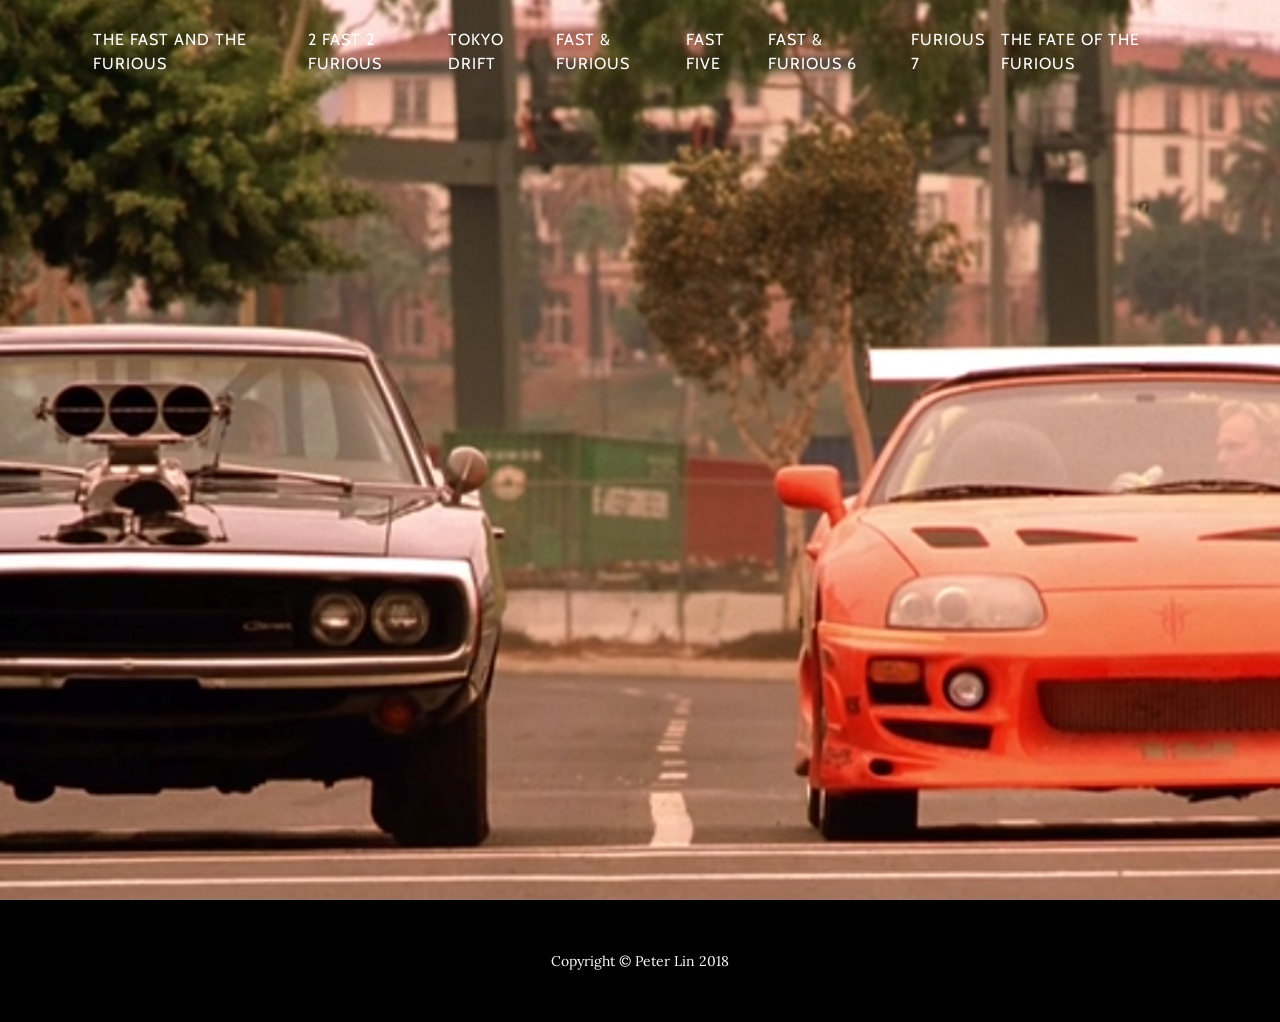
<file: index.html>
<!DOCTYPE html>
<html lang="en">

  <head>

    <meta charset="utf-8">
    <meta name="viewport" content="width=device-width, initial-scale=1, shrink-to-fit=no">
    <meta name="description" content="">
    <meta name="author" content="">

    <title>Living life a quarter mile at a time</title>

    <!-- Bootstrap core CSS -->
    <link href="vendor/bootstrap/css/bootstrap.min.css" rel="stylesheet">

    <!-- Custom fonts for this template -->
    <link href="vendor/font-awesome/css/font-awesome.min.css" rel="stylesheet" type="text/css">
    <link href="https://fonts.googleapis.com/css?family=Lora:400,700,400italic,700italic" rel="stylesheet" type="text/css">
    <link href='https://fonts.googleapis.com/css?family=Cabin:700' rel='stylesheet' type='text/css'>

    <!-- Custom styles for this template -->
    <link href="css/grayscale.min.css" rel="stylesheet">

  </head>

  <body id="page-top">

    <!-- Navigation -->
    <nav class="navbar navbar-expand-lg navbar-light fixed-top" id="mainNav">
      <div class="container">
        <button class="navbar-toggler navbar-toggler-right" type="button" data-toggle="collapse" data-target="#navbarResponsive"
        aria-controls="navbarResponsive" aria-expanded="false" aria-label="Toggle navigation">
          Menu
          <i class="fa fa-bars"></i>
        </button>
        <div class="collapse navbar-collapse" id="navbarResponsive">
          <ul class="navbar-nav ml-auto">
            <li class="nav-item">
              <a class="nav-link js-scroll-trigger" href="the-fast-and-the-furious.html">The Fast and the Furious</a>
            </li>
            <li class="nav-item">
              <a class="nav-link js-scroll-trigger" href="2-fast-2-furious.html">2 Fast 2 Furious</a>
            </li>
            <li class="nav-item">
              <a class="nav-link js-scroll-trigger" href="tokyo-drift.html">Tokyo Drift</a>
            </li>
            <li class="nav-item">
              <a class="nav-link js-scroll-trigger" href="fast-&-furious.html">Fast & Furious</a>
            </li>
            <li class="nav-item">
              <a class="nav-link js-scroll-trigger" href="fast-five.html">Fast Five</a>
            </li>
            <li class="nav-item">
              <a class="nav-link js-scroll-trigger" href="fast-&-furious-6.html">Fast & Furious 6</a>
            </li>
            <li class="nav-item">
              <a class="nav-link js-scroll-trigger" href="furious-7.html">Furious 7</a>
            </li>
            <li class="nav-item">
              <a class="nav-link js-scroll-trigger" href="the-fate-of-the-furious">The Fate of the Furious</a>
            </li>
          </ul>
        </div>
      </div>
    </nav>

    <!-- Intro Header -->
    <header class="masthead main centered">
      <!-- <div class="intro-body">
        <div class="container">
          <div class="row">
            <div class="col-lg-8 mx-auto">
              <h1 class="brand-heading">The Fast and Furious</h1>
              <p class="intro-text">A multi award winning franchise
                <br>starring the late Paul Walker and Vin Diesel</p>
              <a href="#about" class="btn btn-circle js-scroll-trigger">
                <i class="fa fa-angle-double-down animated"></i>
              </a>
            </div>
          </div>
        </div>
      </div> -->
    </header>


    <!-- Footer -->
    <footer>
      <div class="container text-center">
        <p>Copyright &copy; Peter Lin 2018</p>
      </div>
    </footer>

    <!-- Bootstrap core JavaScript -->
    <script src="vendor/jquery/jquery.min.js"></script>
    <script src="vendor/bootstrap/js/bootstrap.bundle.min.js"></script>

    <!-- Plugin JavaScript -->
    <script src="vendor/jquery-easing/jquery.easing.min.js"></script>

        <!-- Custom scripts for this template -->
    <script src="js/grayscale.min.js"></script>

  </body>

</html>
</file>
<file: css/grayscale.min.css>
body{font-family:'Lora','Helvetica Neue',Helvetica,Arial,sans-serif;position:relative;width:100%;height:100%;color:#fff;background-color:#000}html{width:100%;height:100%}h1,h2,h3,h4,h5,h6{font-family:'Cabin','Helvetica Neue',Helvetica,Arial,sans-serif;font-weight:700;margin:0 0 35px;letter-spacing:1px;text-transform:uppercase}p{font-size:16px;line-height:1.5;margin:0 0 25px}@media (min-width: 768px){p{font-size:18px;line-height:1.6;margin:0 0 35px}}a{-webkit-transition:all .2s ease-in-out;-moz-transition:all .2s ease-in-out;transition:all .2s ease-in-out;color:#42DCA3}a:focus,a:hover{text-decoration:none;color:#1d9b6c}#mainNav{font-family:'Cabin','Helvetica Neue',Helvetica,Arial,sans-serif;margin-bottom:0;margin-top:0;text-transform:uppercase;border-bottom:1px solid rgba(255,255,255,0.3);background-color:#000;position:-webkit-sticky}#mainNav .navbar-toggler{font-size:14px;padding:11px;color:#fff;border:1px solid #fff}#mainNav .navbar-brand{font-weight:700}#mainNav a{color:#fff}#mainNav .navbar-nav .nav-item{-webkit-transition:background .3s ease-in-out;-moz-transition:background .3s ease-in-out;transition:background .3s ease-in-out}#mainNav .navbar-nav .nav-item:hover{outline:none;background-color:transparent}#mainNav .navbar-nav .nav-item:active,#mainNav .navbar-nav .nav-item:focus{outline:none;background-color:transparent}@media (min-width: 992px){#mainNav{padding-top:20px;padding-bottom:20px;-webkit-transition:background .3s ease-in-out,padding-top .3s ease-in-out,padding-bottom .3s;-moz-transition:background .3s ease-in-out,padding-top .3s ease-in-out,padding-bottom .3s;transition:background .3s ease-in-out,padding-top .3s ease-in-out,padding-bottom .3s;letter-spacing:1px;border-bottom:none;background:transparent}#mainNav .nav-link.active{outline:none;background-color:rgba(255,255,255,0.3)}#mainNav .nav-link.active:hover{color:#fff}}.masthead{display:table;width:100%;height:100%;padding:200px 0;text-align:center;color:#fff;background-color:#000}.main{background:url(../img/the-15-coolest-cars-from-the-fast-and-furious-movies.png) no-repeat bottom center scroll;-webkit-background-size:cover;-moz-background-size:cover;-o-background-size:cover;background-size:cover}.the-fast-and-the-furious{background:url(../img/fastandfurious.jpg) no-repeat bottom center scroll;-webkit-background-size:cover;-moz-background-size:cover;-o-background-size:cover;background-size:cover}.two-fast-2-furious{background:url(../img/2fast2furiouscrewcropped.jpg) no-repeat bottom center scroll;-webkit-background-size:cover;-moz-background-size:cover;-o-background-size:cover;background-size:cover}.tokyo-drift{background:url(../img/tokyodrift.jpg) no-repeat bottom center scroll;-webkit-background-size:cover;-moz-background-size:cover;-o-background-size:cover;background-size:cover}.fast4{background:url(../img/fast4skyline.jpg) no-repeat bottom center scroll;-webkit-background-size:cover;-moz-background-size:cover;-o-background-size:cover;background-size:cover}.fast-five{background:url(../img/FastFivecropped.jpg) no-repeat bottom center scroll;-webkit-background-size:cover;-moz-background-size:cover;-o-background-size:cover;background-size:cover}.fastfurious6{background:url(../img/jump6.jpg) no-repeat bottom center scroll;-webkit-background-size:cover;-moz-background-size:cover;-o-background-size:cover;background-size:cover}.furious-7{background:url(../img/furious7vs.jpg) no-repeat bottom center scroll;-webkit-background-size:cover;-moz-background-size:cover;-o-background-size:cover;background-size:cover}.fate-8{background:url(../img/fate8cuba.jpg) no-repeat bottom center scroll;-webkit-background-size:cover;-moz-background-size:cover;-o-background-size:cover;background-size:cover}.masthead .intro-body{display:table-cell;vertical-align:middle;background-color:(0,0,0,0.6)}.masthead .intro-body .brand-heading{font-size:50px}.masthead .intro-body .intro-text{font-size:18px;font-size:18px}@media (min-width: 768px){.masthead{height:100%;padding:0}.masthead .intro-body .brand-heading{font-size:100px}.masthead .intro-body .intro-text{font-size:22px}}.btn-circle{font-size:26px;width:55px;height:55px;margin-top:15px;line-height:45px;-webkit-transition:background .3s ease-in-out;-moz-transition:background .3s ease-in-out;transition:background .3s ease-in-out;color:#fff;border:2px solid #fff;border-radius:100%!important;background:transparent}.btn-circle:focus,.btn-circle:hover{color:#fff;outline:none;background:rgba(255,255,255,0.1)}.content-section{padding-top:150px;padding-bottom:150px}.download-section{color:#fff;background:url(../img/downloads-bg.jpg) no-repeat center center scroll;background-color:#000;-webkit-background-size:cover;-moz-background-size:cover;-o-background-size:cover;background-size:cover}#map{width:100%;height:300px}@media (min-width: 992px){.content-section{padding-top:200px;padding-bottom:200px}#map{height:350px}}.btn{font-family:'Cabin','Helvetica Neue',Helvetica,Arial,sans-serif;font-weight:400;-webkit-transition:all .3s ease-in-out;-moz-transition:all .3s ease-in-out;transition:all .3s ease-in-out;text-transform:uppercase;border-radius:0}.btn-default{color:#42DCA3;border:1px solid #42DCA3;background-color:transparent}.btn-default-change-page{color:#42DCA3;border:1px solid #42DCA3;background-color:transparent;padding:10px 15px}.btn-default-change-page:focus,.btn-default-change-page:hover{color:#000;border:1px solid #42DCA3;outline:none;background-color:#42DCA3}.btn-default:focus,.btn-default:hover{color:#000;border:1px solid #42DCA3;outline:none;background-color:#42DCA3}ul.banner-social-buttons{margin-top:0}@media (max-width: 1199px){ul.banner-social-buttons{margin-top:15px}}@media (max-width: 767px){ul.banner-social-buttons li{display:block;margin-bottom:0;padding:0}ul.banner-social-buttons li:last-child{margin-bottom:0}}footer{padding:50px 0}footer p{font-size:14px;margin:0}::-moz-selection{background:#fcfcfc;background:rgba(255,255,255,0.2);text-shadow:none}::selection{background:#fcfcfc;background:rgba(255,255,255,0.2);text-shadow:none}img::selection{background:transparent}img::-moz-selection{background:transparent}table,th,td{border:1px solid #42DCA3;border-collapse:collapse}.bg-faded{background-color:(1,1,1,0.5)}.intro{position:relative}@media (min-width: 992px){.intro .intro-img{width:100%;float:right}.intro .intro-text{width:100%;margin-top:3rem;position:absolute}}
</file>
